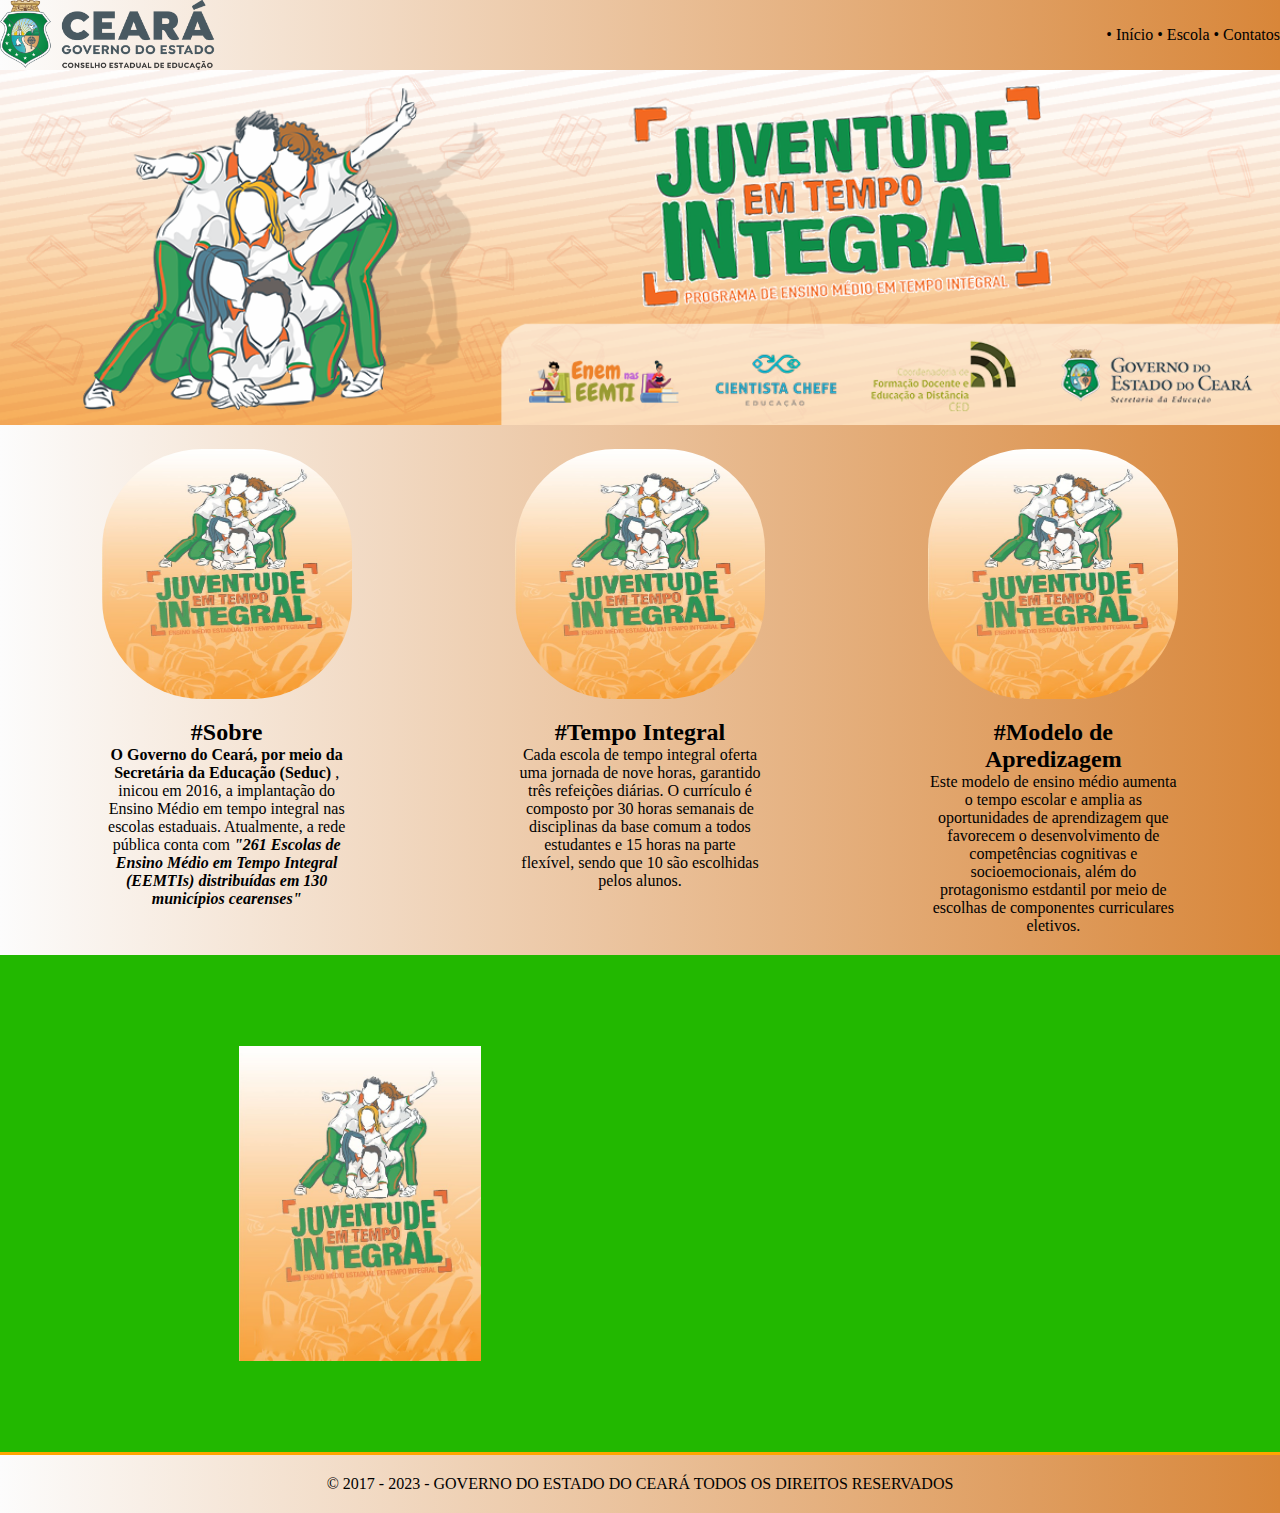
<file: trabalho_pweb_mariaingrid/index.html>
<!DOCTYPE html>
<html lang="pt-br">

<head>
    <meta charset="UTF-8">
    <meta http-equiv="X-UA-Compatible" content="IE=edge">
    <meta name="viewport" content="width=device-width, initial-scale=1.0">
    <title>Escola</title>
    <link rel="stylesheet" href="css/estilo.css" />

</head>

<body>
    <header>
        <img src="img/logo.png" id="logo" alt="Texto alternativo" title="Legenda" />
        <nav class="menu">
            <ul>
                <li><a href="index.html">• Início</a></li>
                <li><a href="escola.html" id="ativo">• Escola</a></li>
                <li><a href="contatos.html">• Contatos</a></li>
            </ul>
        </nav>
    </header>
    <main>
        <section>
            <img src="img/emti.png" id="banner-principal" />
        </section>
        <section class="container">
            <article class="conteudo">
                <img src="img/banner.jpeg" class="banner" />
                <h2>#Sobre</h2>
                <p>
                    <strong>
                        O Governo do Ceará, por meio da Secretária da Educação (Seduc)
                    </strong>, inicou em 2016, a implantação do Ensino Médio em tempo integral nas escolas estaduais.
                    Atualmente, a rede pública conta com <strong>
                        <i>"261 Escolas de Ensino Médio em Tempo Integral (EEMTIs) distribuídas em 130 municípios
                            cearenses"</i>
                    </strong>
                </p>
            </article>
            <article class="conteudo">
                <img src="img/banner.jpeg" class="banner" />
                <h2>#Tempo Integral</h2>
                <p>
                    Cada escola de tempo integral oferta uma jornada de nove horas, garantido três refeições diárias. O
                    currículo é composto por 30 horas semanais de disciplinas da base comum a todos estudantes e 15
                    horas na parte flexível, sendo que 10 são escolhidas pelos alunos.
                </p>
            </article>
            <article class="conteudo">
                <img src="img/banner.jpeg" class="banner" />
                <h2>#Modelo de Apredizagem</h2>
                <p>
                    Este modelo de ensino médio aumenta o tempo escolar e amplia as oportunidades de aprendizagem que
                    favorecem o desenvolvimento de competências cognitivas e socioemocionais, além do protagonismo
                    estdantil por meio de escolhas de componentes curriculares eletivos.
                </p>
            </article>
        </section>
        <section id="video">
            <div class="container">
                <img src="img/banner.jpeg" />
                <iframe width="560" height="315" src="https://www.youtube.com/embed/dOPjtGsiGLw"
                    title="YouTube video player" frameborder="0"
                    allow="accelerometer; autoplay; clipboard-write; encrypted-media; gyroscope; picture-in-picture; web-share"
                    allowfullscreen></iframe>
            </div>
        </section>
    </main>
    <footer id="rodape">
        <p>
            © 2017 - 2023 - <a href="https://www.seduc.ce.gov.br/">GOVERNO DO ESTADO DO CEARÁ</a> TODOS OS DIREITOS
            RESERVADOS
        </p>
    </footer>
</body>

</html>
</file>
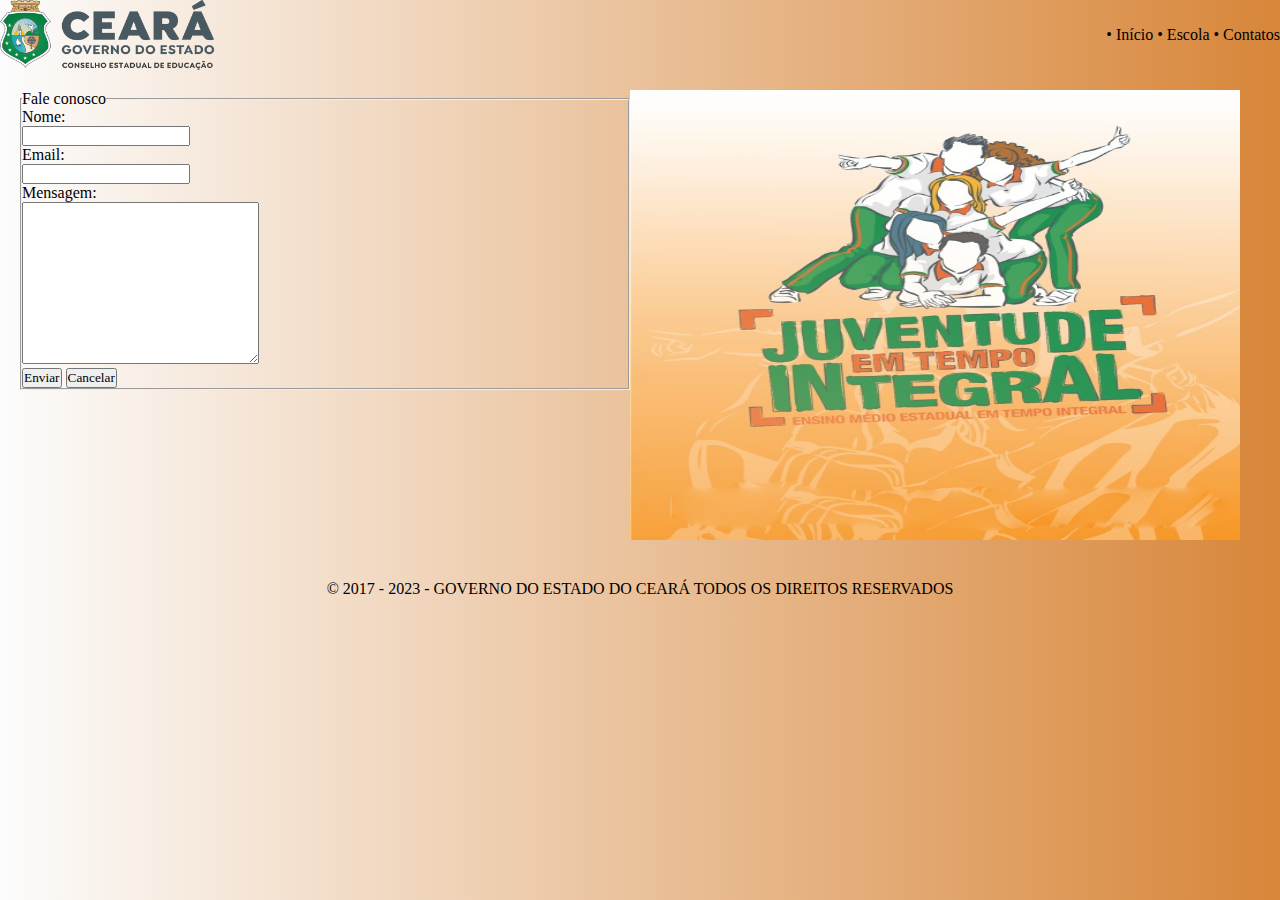
<file: trabalho_pweb_mariaingrid/contatos.html>
<!DOCTYPE html>
<html lang="pt-br">

<head>
    <meta charset="UTF-8">
    <meta http-equiv="X-UA-Compatible" content="IE=edge">
    <meta name="viewport" content="width=device-width, initial-scale=1.0">
    <title>Escola</title>
    <link rel="stylesheet" href="css/estilo.css" />
    <link rel="stylesheet" href="css/formulario.css">
</head>

<body>
    <header>
        <img src="img/logo.png" id="logo" alt="Texto alternativo" title="Legenda" />
        <nav class="menu">
            <ul>
                <li><a href="index.html">• Início</a></li>
                <li><a href="escola.html">• Escola</a></li>
                <li><a href="contatos.html" id="ativo">• Contatos</a></li>
            </ul>
        </nav>
    </header>
    <main>
        <div class="container-form">
            <form>
                <fieldset>
                    <legend>Fale conosco</legend>
                    <label for="nome">Nome:</label>
                    <br>
                    <input type="text" id="nome">
                    <br>
                    <label for="email">Email:</label>
                    <br>
                    <input type="email" id="email">
                    <br>
                    <label for="mensagem">Mensagem:</label>
                    <br>
                    <textarea cols="30" rows="10" id="mensagem"></textarea>
                    <br>
                    <button type="submit">Enviar</button>
                    <button type="reset">Cancelar</button>
                </fieldset>
            </form>
            <img src="img/banner.jpeg" alt="">
        </div>
    </main>
    <footer id="rodape">
        <p>
            © 2017 - 2023 - <a href="https://www.seduc.ce.gov.br/">GOVERNO DO ESTADO DO CEARÁ</a> TODOS OS DIREITOS
            RESERVADOS
        </p>
    </footer>
</body>

</html>
</file>
<file: trabalho_pweb_mariaingrid/css/estilo.css>
* {
    box-sizing: border-box;
    padding: 0;
    margin: 0;
    font-family: 'League Spartan';
}

body {
    background-image: linear-gradient(90deg, rgb(252, 252, 252), rgb(216, 134, 57));
}

header {
    width: 100%;
    display: flex;
    justify-content: space-between;
    align-items: center;
    padding: 0px;
}

#logo {
    height: 70px;
}

.menu ul li {
    display: inline;
}

.menu>ul>li>a:link {
    text-decoration: none;
    color: #000000;
}

.menu>ul>li>a:hover {
    border-bottom: 2px solid green;

}

.menu>ul>li>a:active {
    color: green;
    border-bottom: 2px solid green;
    font-weight: 700;
}

#banner-principal {
    width: 100%;
}

.banner {
    width: 250px;
    height: 250px;
    border-radius: 40%;
}

.container {
    display: flex;
    justify-content: space-around;
    padding: 20px;
}

.conteudo {
    display: flex;
    flex-direction: column;
    text-align: center;
    align-items: center;
    max-width: 20%;
}

.banner {
    width: 250px;
    height: 250px;
    margin-bottom: 20px;
    border-radius: 40%;
}

#video {
    background-color: rgb(34, 184, 0);
    display: flex;
    justify-content: center;
    align-items: center;
    height: 500px;
    border-bottom: 3px solid orange;
}

#video>.container>img {
    height: 315px;
}

footer {
    text-align: center;
    padding: 20px;
}

footer>p>a {
    text-decoration: none;
    color: #000000;
}
</file>
<file: trabalho_pweb_mariaingrid/css/formulario.css>
.container-form {
    display: flex;
    align-items: center;
    padding: 20px;
}
.container-form img {
    width: 50%;
    height: 450px;
    margin-right: 20px;
}
.container-form form{
    width: 50%;
    height: 450px;
}
</file>
